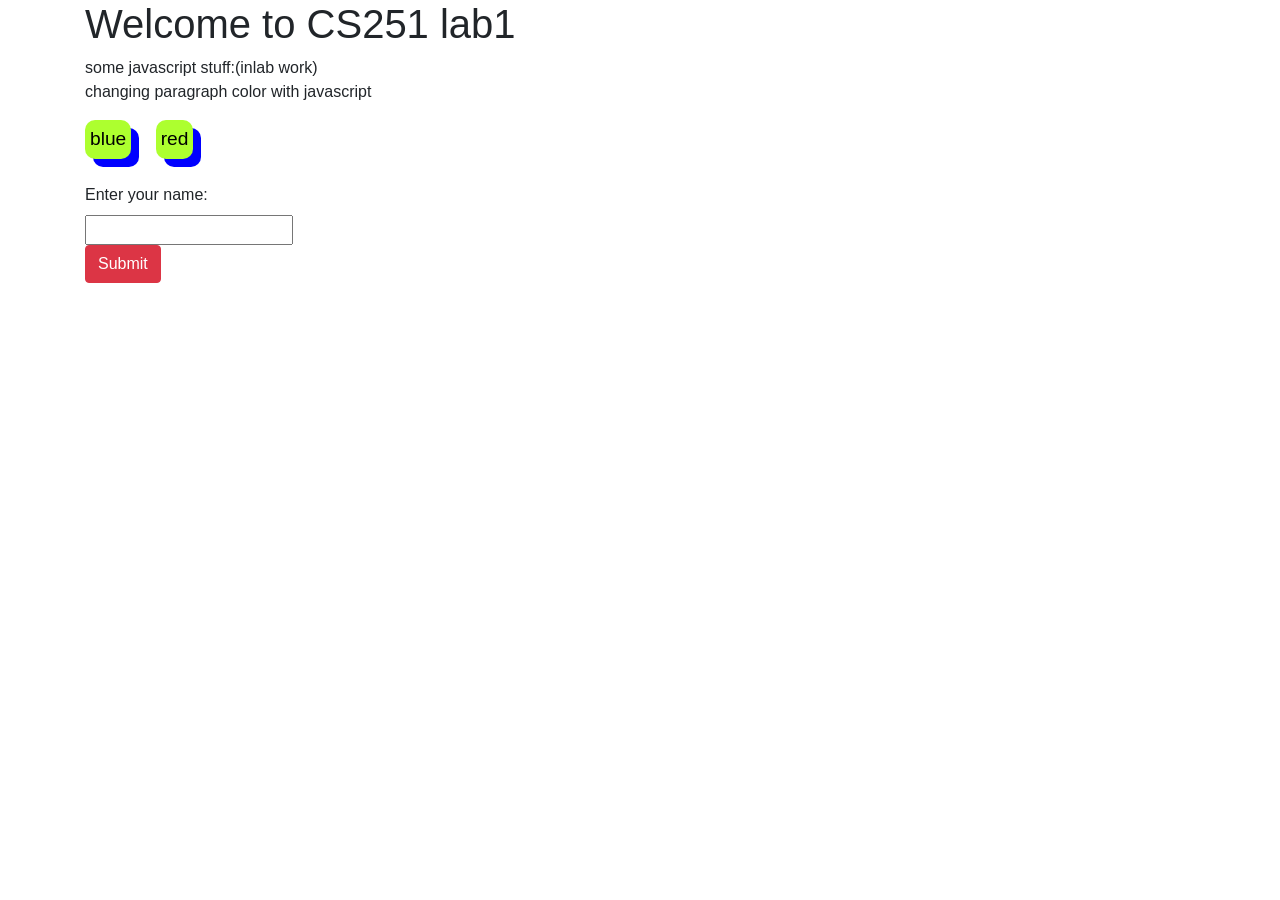
<file: ssl_lab/week1/index.html>
<!DOCTYPE html>
<html>
    <link rel="stylesheet" href="https://cdn.jsdelivr.net/npm/bootstrap@4.3.1/dist/css/bootstrap.min.css" integrity="sha384-ggOyR0iXCbMQv3Xipma34MD+dH/1fQ784/j6cY/iJTQUOhcWr7x9JvoRxT2MZw1T" crossorigin="anonymous">
    <link rel="stylesheet" href="style.css">
    <script src="script.js"></script>
    <head>
        <title>
            Welcome to CS251 lab1
        </title>
    </head>
    <body class="container">
        <div class="h1">
            Welcome to CS251 lab1
        </div>
        <div>
            some javascript stuff:(inlab work)
        </div>
        <p id="main_para">
            changing paragraph color with javascript
        </p>
        <div>
            <button id="blue button" class="styled_button" onclick="toBlue()">
                blue
            </button>
            <button class="styled_button"  onclick="toRed()">
                red
            </button>
        </div><br>

        <div>
            <label for="textField">Enter your name:</label><br>
            <input type="text" name="user_name" ><br>
            <input type="submit" class="btn btn-danger" onclick="make_prompt()">
        </div>
    </body>
</html>
</file>
<file: ssl_lab/week1/style.css>
.styled_button{
    background-color: greenyellow;
    border: 2ex;
    border-radius: 10px;
    color: black;
    padding: 5px;
    margin-right: 20px;
    font-size: larger;
    box-shadow: 8px 8px blue;
}
</file>
